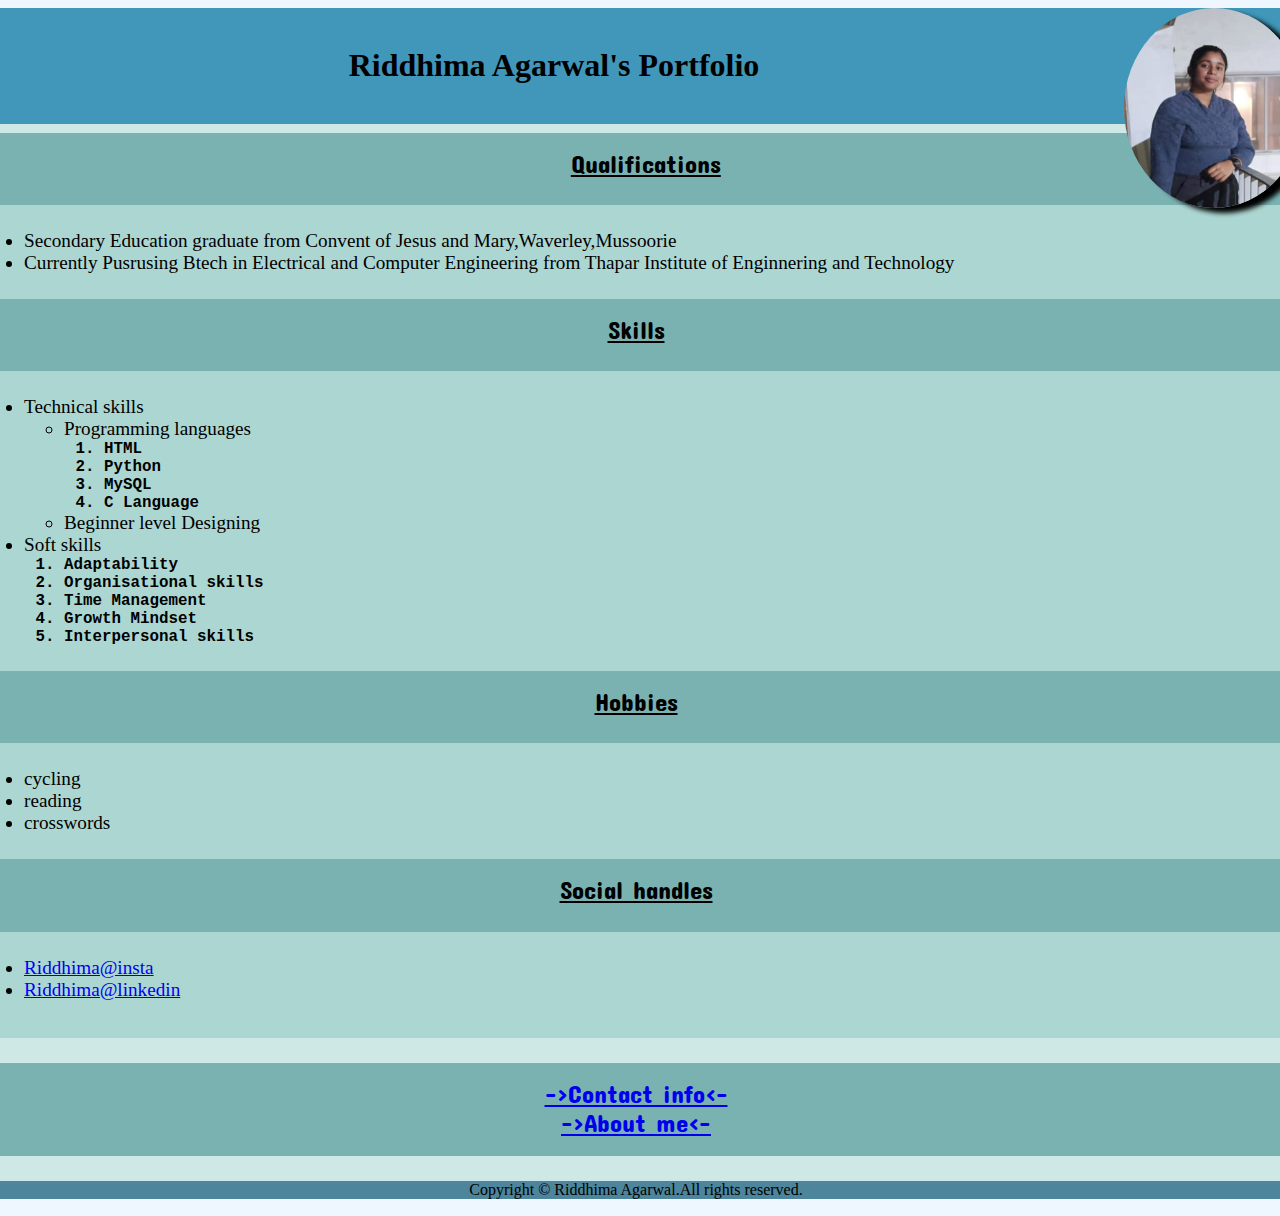
<file: index.html>
<!DOCTYPE html>
<html lang="en">
<head>
    <meta charset="UTF-8">
    <meta name="viewport" content="width=device-width, initial-scale=1.0">
    <title>portfolio</title>
    <link rel="stylesheet" href="./style.css">
    <link rel="preconnect" href="https://fonts.googleapis.com">
    <link rel="preconnect" href="https://fonts.gstatic.com" crossorigin>
    <link href="https://fonts.googleapis.com/css2?family=Black+Ops+One&family=Concert+One&family=Kaushan+Script&display=swap" rel="stylesheet">
   </head>
   <body>
    <img align="right" src="./portfolio_pic.jpg" alt="portfolio picture" height="200" />
<header>
    <br>
    <h1 draggable="true" id="center">Riddhima Agarwal's Portfolio</h1>
<br>
</header>
<div>
<h3 id="center1">
    <u>Qualifications</u>
</h3>
<ul>
<li>Secondary Education graduate from Convent of Jesus and Mary,Waverley,Mussoorie</li>
<li>Currently Pusrusing Btech in Electrical and Computer Engineering from Thapar Institute of Enginnering and Technology</li>
</ul>
<h3 id="center" class="width"><u>Skills</u></h3>
<ul>
<li >Technical skills
    <ul>
    <li>Programming languages
        <ol>
        <li>HTML </li>
        <li>Python</li>
        <li>MySQL</li>
        <li>C Language</li>
        </ol>
    </li>
    <li>Beginner level Designing</li>
    </ul>
</li>
<li>Soft skills
    <ol>
        <li>Adaptability </li>
        <li>Organisational skills</li>
        <li>Time Management</li>
        <li>Growth Mindset</li>
        <li>Interpersonal skills</li>
        </ol>
</li>
</ul>
<h3 id="center"><u>Hobbies</u></h3>
<ul>
    <li>cycling</li>
    <li>reading</li>
    <li>crosswords</li>
</ul>
<h3 id="center"><u>Social handles</u></h3>
<ul>
    <li><a href="https://www.instagram.com/_riddhima_ag?igsh=MTNsZGkzejVkdHA0OQ=="> Riddhima@insta</a></li>
    <li><a href="https://www.linkedin.com/in/riddhima-agarwal-494382291?utm_source=share&utm_campaign=share_via&utm_content=profile&utm_medium=android_app"> Riddhima@linkedin</a></li>
</ul>
<br>
</div>
<div id="blue">
<h3 id="center" class="info"> <a href="./myinfo.html">->Contact info<- </a>
    <br>
<a href="./Aboutme.html">->About me<-</a></h3>
</div>
</body>
<Footer id="center">Copyright © Riddhima Agarwal.All rights reserved.</Footer>

</html>
</file>
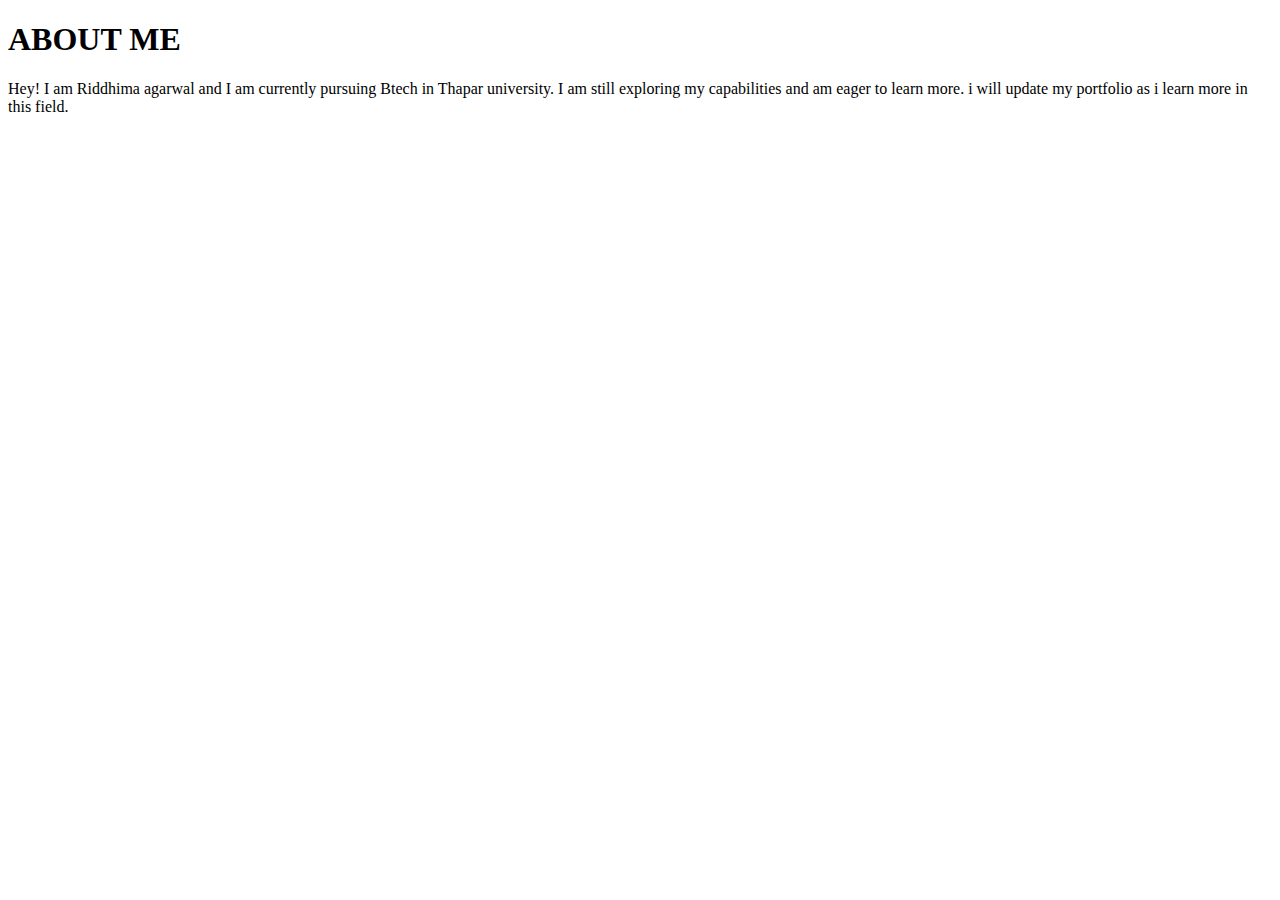
<file: Aboutme.html>
<!DOCTYPE html>
<html lang="en">
<head>
    <meta charset="UTF-8">
    <meta name="viewport" content="width=device-width, initial-scale=1.0">
    <title>Document</title>
</head>
<body>
    <h1>ABOUT ME</h1>
    <P>Hey! I am Riddhima agarwal and I am currently pursuing Btech in Thapar university.
        I am still exploring my capabilities and am eager to learn more. i will update my portfolio as i learn more in this field. 
    </P>
</body>
</html>
</file>
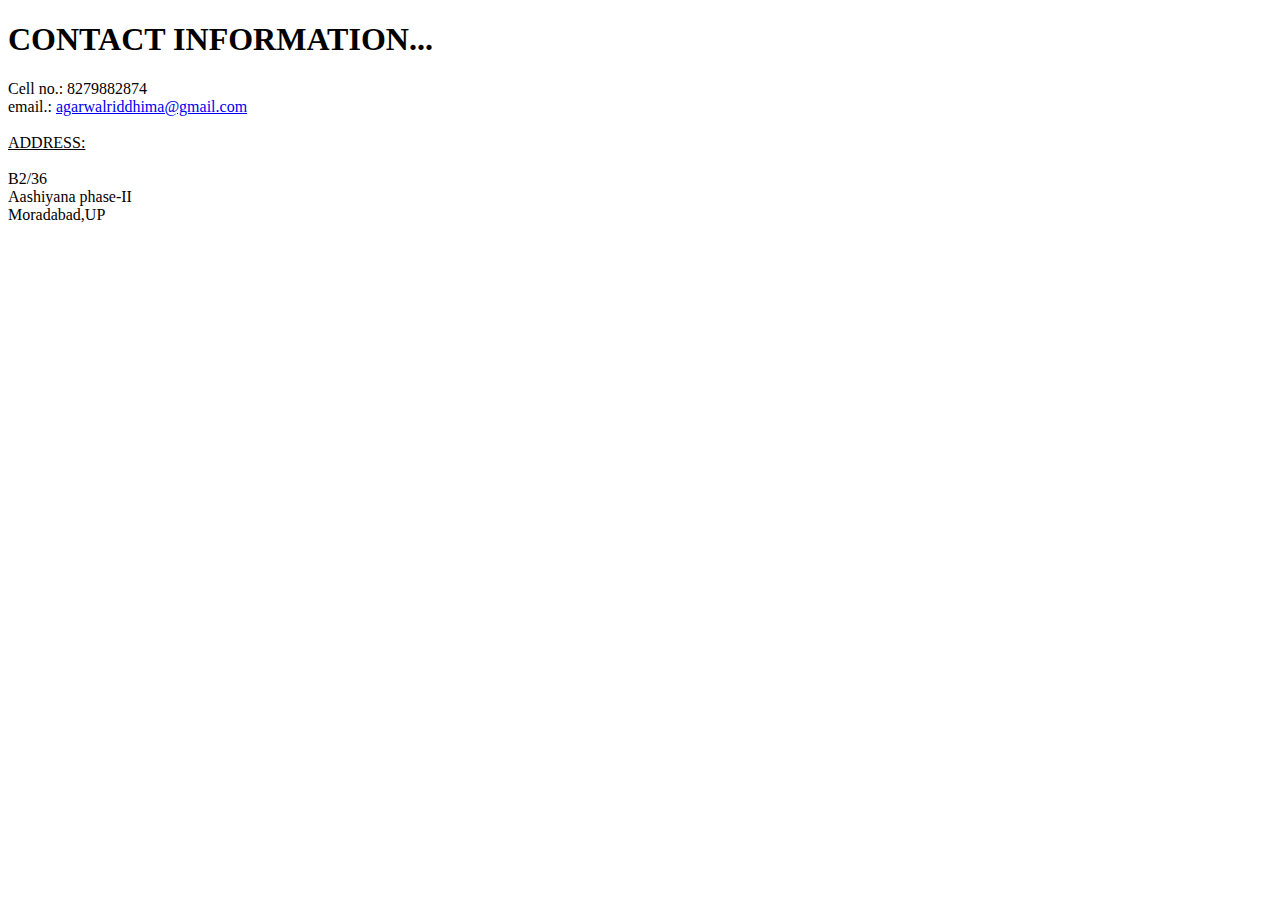
<file: myinfo.html>
<!DOCTYPE html>
<html lang="en">
<head>
    <meta charset="UTF-8">
    <meta name="viewport" content="width=device-width, initial-scale=1.0">
    <title>Document</title>
</head>
<body>
    <h1>CONTACT INFORMATION...</h1>
    Cell no.: 8279882874 
    <br>
    email.: <a href="mailto:agarwalriddhima@gmail.com">agarwalriddhima@gmail.com</a>
    <br><br>
    <U>ADDRESS:</U><BR></BR>
    B2/36<br>
    Aashiyana phase-II<br>
    Moradabad,UP
    
</body>
</html>
</file>
<file: style.css>
html{
    background-color: #EEF7FF;
    margin-right: -1rem;
}
img{
    height: 200px;
    width: 180px;
    box-shadow: 10px 5px 5px rgb(0, 0, 0);;
    border-radius: 50%;
    margin-right: -1rem;
}
h3{
    font-family: "Concert One", sans-serif;
    font-weight: 400;
    font-style: normal;
    font-size: 25px;
    background-color: #7AB2B2;
    height: 45px;
    padding: 0.7rem;
    padding-top: 1rem;
  }
  ol{
    font-family: monospace;
    font-weight: 800;
    font-size: 0.99rem;
  }
  ul{
    font-family: "Kaushan Script",Georgia,;
    font-weight: 400;
    font-style: normal;
    font-size: 1.2rem;
  }
  #center{
    text-align: center;
  }
  #center1{
    padding-left: 45%;
  }
  header{
    background-color: #4097b9;
    margin-bottom: -1rem;
  }
  footer{
    background-color: #4D869C;
  }
  body{
    background-color: #CDE8E5;
    margin-left: -1rem;
  }
  div{
    background-color: #acd6d1;
  }
  .info{
    padding-bottom: 2rem;
  }
  #blue{
    background-color: black;
  }
</file>
